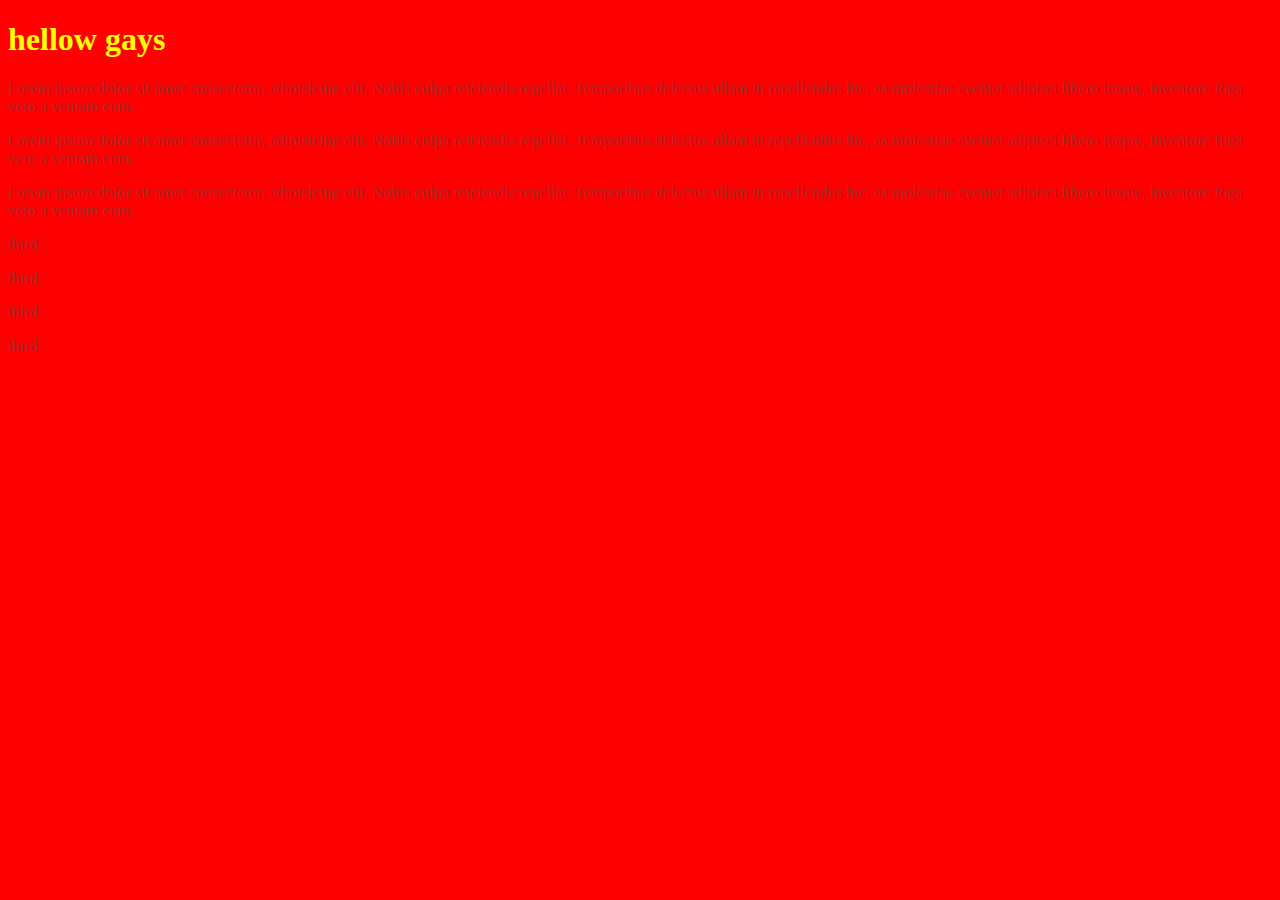
<file: index.html>
<!DOCTYPE html>
<html lang="en">
<head>
    <meta charset="UTF-8">
    <meta name="viewport" content="width=device-width, initial-scale=1.0">
    <title>Document</title>
    <link rel="stylesheet" href="style.css">
</head>
<body>
    <h1>hellow gays </h1>
    <p>Lorem ipsum dolor sit amet consectetur, adipisicing elit. Nobis culpa reiciendis repellat. Temporibus delectus ullam in repellendus hic, ea molestiae eveniet adipisci libero itaque, inventore fuga vero a veniam cum.</p>
    <p>Lorem ipsum dolor sit amet consectetur, adipisicing elit. Nobis culpa reiciendis repellat. Temporibus delectus ullam in repellendus hic, ea molestiae eveniet adipisci libero itaque, inventore fuga vero a veniam cum.</p>
    <p>Lorem ipsum dolor sit amet consectetur, adipisicing elit. Nobis culpa reiciendis repellat. Temporibus delectus ullam in repellendus hic, ea molestiae eveniet adipisci libero itaque, inventore fuga vero a veniam cum.</p>
    <p>third</p>
    <p>third</p>
    <p>third</p>
    <p>third</p>
</body>
</html>
</file>
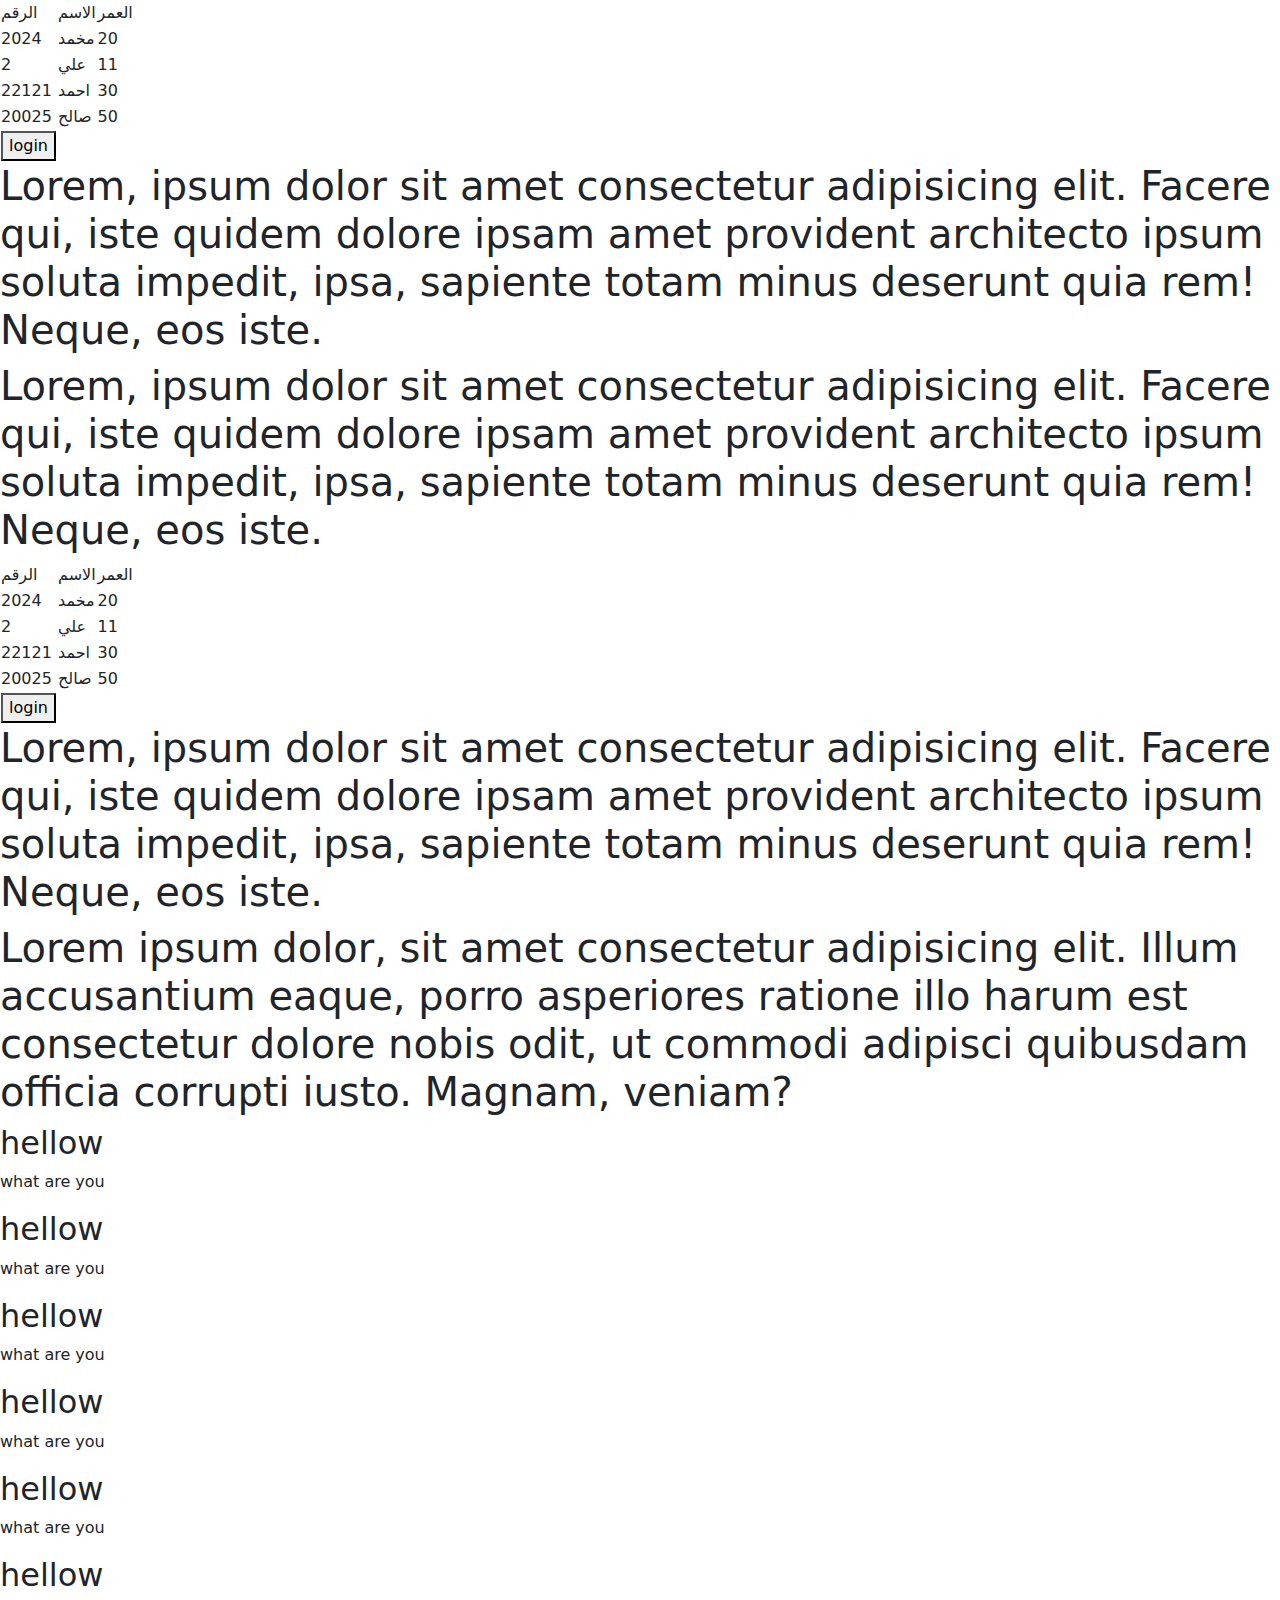
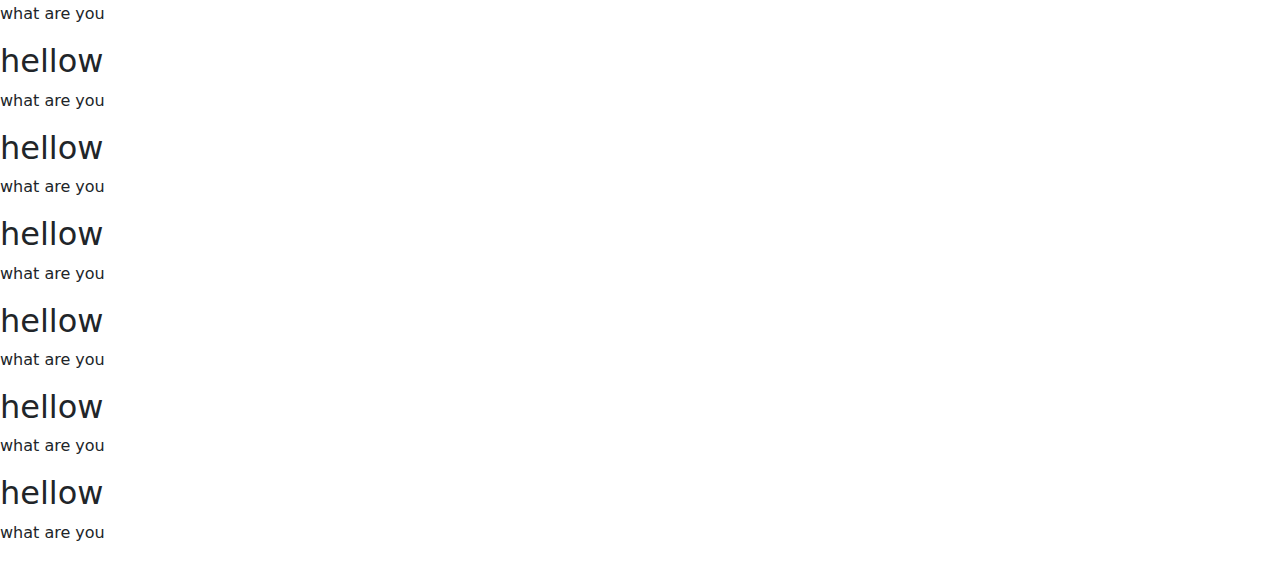
<file: home.html>
<!DOCTYPE html>
<html lang="en">
<head>
    <meta charset="UTF-8">
    <meta name="viewport" content="width=device-width, initial-scale=1.0">
    <title>Document</title>
    <link rel="stylesheet" href="bootstrap/dist/css/bootstrap.min.css">
<script src="bootstrap/dist/js/bootstrap.bundle.min.js"></script>
</head>
<body>
    <table>
        <tr><td>الرقم</td><td>الاسم</td><td>العمر</td></tr>
        <tr><td>2024</td><td>مخمد</td><td>20</td></tr>
         <tr><td>2</td><td>علي</td><td>11</td></tr>
         <tr><td>22121</td><td>احمد</td><td>30</td></tr>
         <tr><td>20025</td><td>صالح</td><td>50</td></tr>
         <tr><td><button>login</button></td></tr>
    </table>
    <h1>Lorem, ipsum dolor sit amet consectetur adipisicing elit. Facere qui, iste quidem dolore ipsam amet provident architecto ipsum soluta impedit, ipsa, sapiente totam minus deserunt quia rem! Neque, eos iste.</h1>
    <h1>Lorem, ipsum dolor sit amet consectetur adipisicing elit. Facere qui, iste quidem dolore ipsam amet provident architecto ipsum soluta impedit, ipsa, sapiente totam minus deserunt quia rem! Neque, eos iste.</h1>
    <table>
        <tr><td>الرقم</td><td>الاسم</td><td>العمر</td></tr>
        <tr><td>2024</td><td>مخمد</td><td>20</td></tr>
         <tr><td>2</td><td>علي</td><td>11</td></tr>
         <tr><td>22121</td><td>احمد</td><td>30</td></tr>
         <tr><td>20025</td><td>صالح</td><td>50</td></tr>
         <tr><td><button>login</button></td></tr>
    </table>
    <h1>Lorem, ipsum dolor sit amet consectetur adipisicing elit. Facere qui, iste quidem dolore ipsam amet provident architecto ipsum soluta impedit, ipsa, sapiente totam minus deserunt quia rem! Neque, eos iste.</h1>

    <h1>
        Lorem ipsum dolor, sit amet consectetur adipisicing elit. Illum accusantium eaque, porro asperiores ratione illo harum est consectetur dolore nobis odit, ut commodi adipisci quibusdam officia corrupti iusto. Magnam, veniam?
    </h1>   
    <h2>hellow</h2>
    <p>what are you</p>
    <h2>hellow</h2>
    <p>what are you</p>
    <h2>hellow</h2>
    <p>what are you</p>
    <h2>hellow</h2>
    <p>what are you</p>
    <h2>hellow</h2>
    <p>what are you</p>
    <h2>hellow</h2>
    <p>what are you</p>
    <h2>hellow</h2>
    <p>what are you</p>
    <h2>hellow</h2>
    <p>what are you</p>
    <h2>hellow</h2>
    <p>what are you</p>
    <h2>hellow</h2>
    <p>what are you</p>
    <h2>hellow</h2>
    <p>what are you</p>
    <h2>hellow</h2>
    <p>what are you</p>
</body>
</html>
</file>
<file: style.css>
body{
    background-color: red;
}
h1{
    color: yellow;
}
p{
    color: brown;
}
</file>
